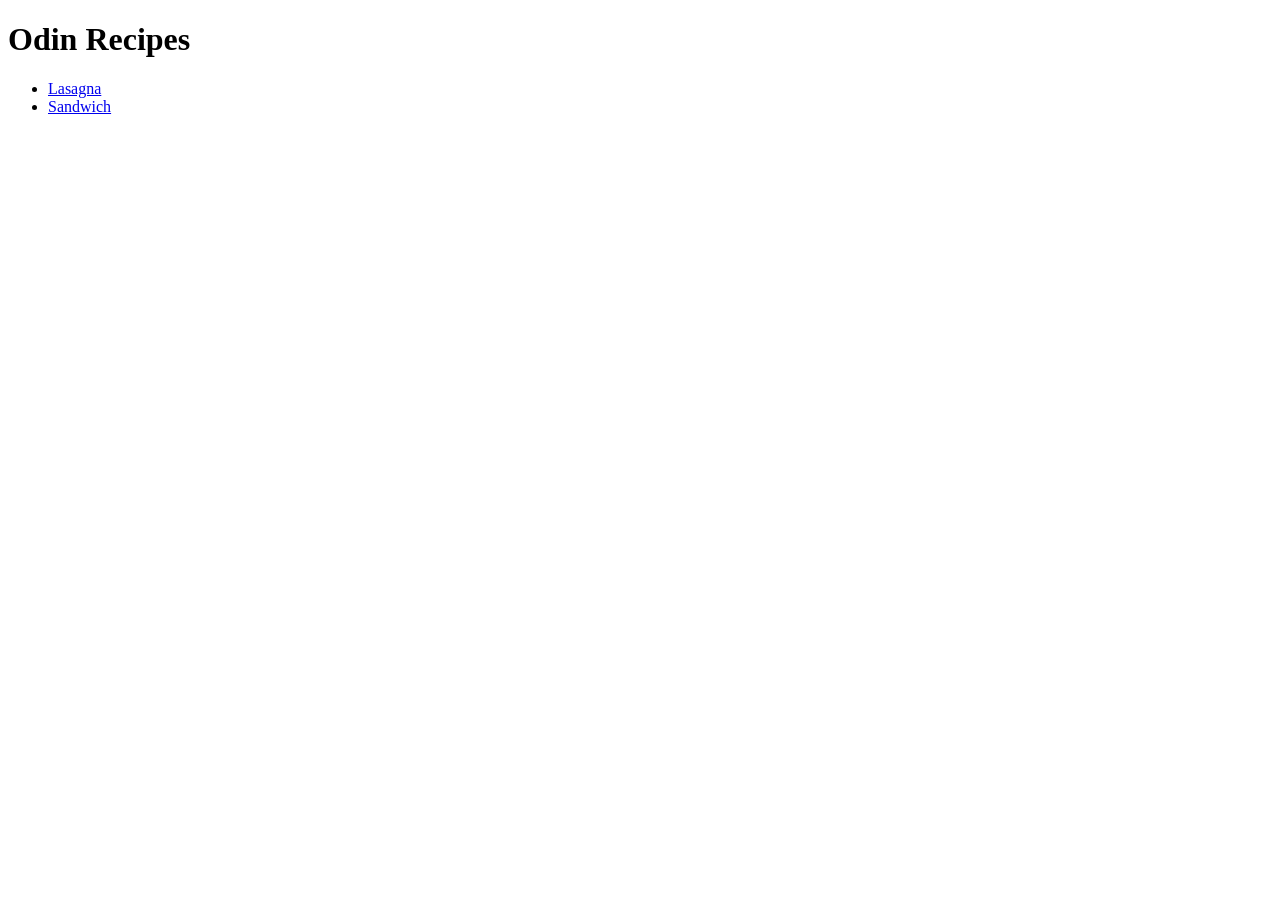
<file: index.html>
<!DOCTYPE html>
<html lang="en">
<head>
    <meta charset="UTF-8">
    <meta name="viewport" content="width=device-width, initial-scale=1.0">
    <title>odin recipes</title>
</head>
<body>
    <h1>Odin Recipes</h1>
    <ul>
        <li><a href="./recipes/lasagna.html">Lasagna</a></li>
        <li><a href="./recipes/sandwich.html">Sandwich</a></li>  
    </ul>
</body>
</html>
</file>
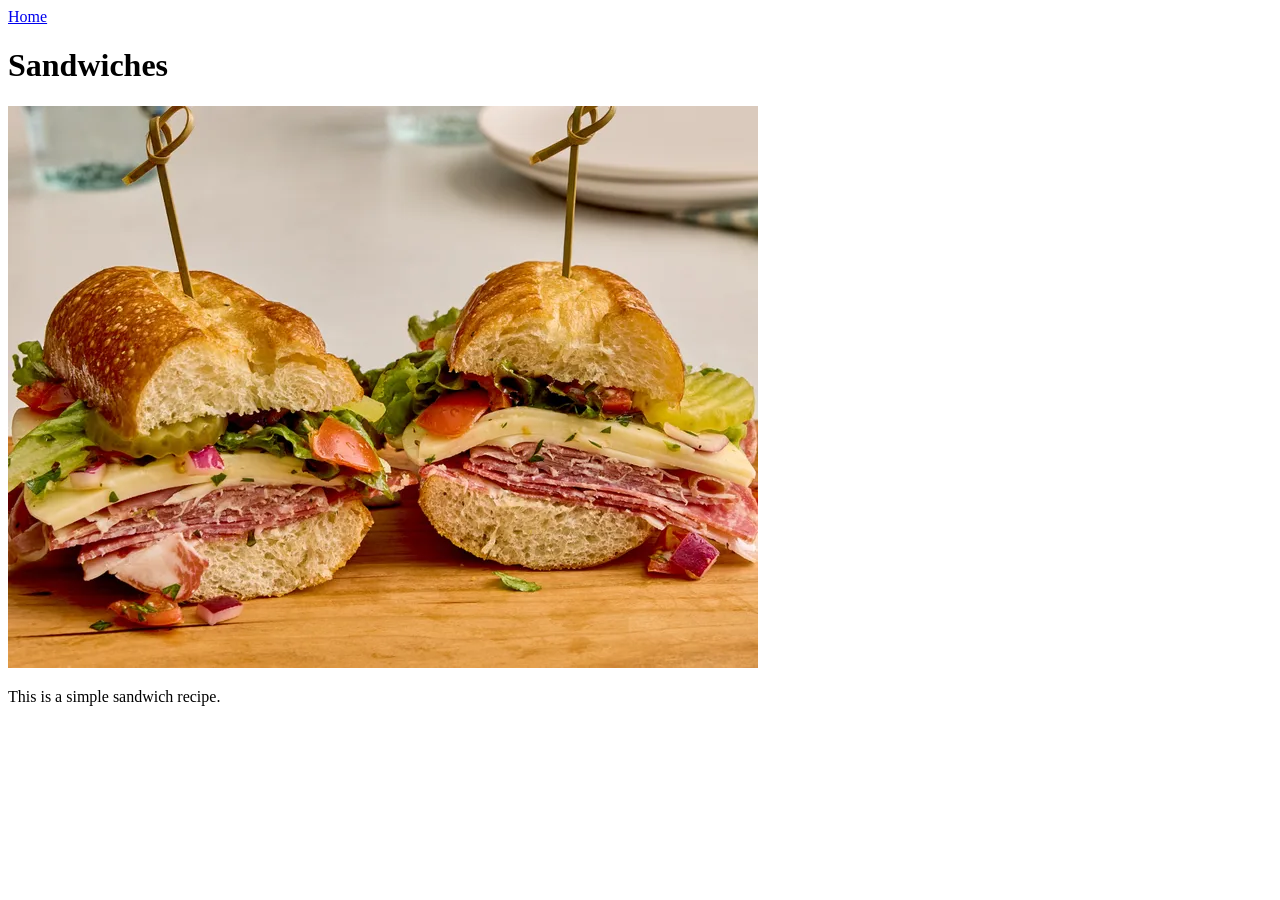
<file: recipes/sandwich.html>
<!DOCTYPE html>
<html lang="en">
<head>
    <meta charset="UTF-8">
    <meta name="viewport" content="width=device-width, initial-scale=1.0">
    <title>Sandwiches</title>
</head>
<body>
    <a href="../index.html">Home</a>
    <h1>Sandwiches</h1>
    <img src="../images/Sandwiches.webp" alt="Sandwich">
    <p>This is a simple sandwich recipe.</p>
</body>
</html>
</file>
